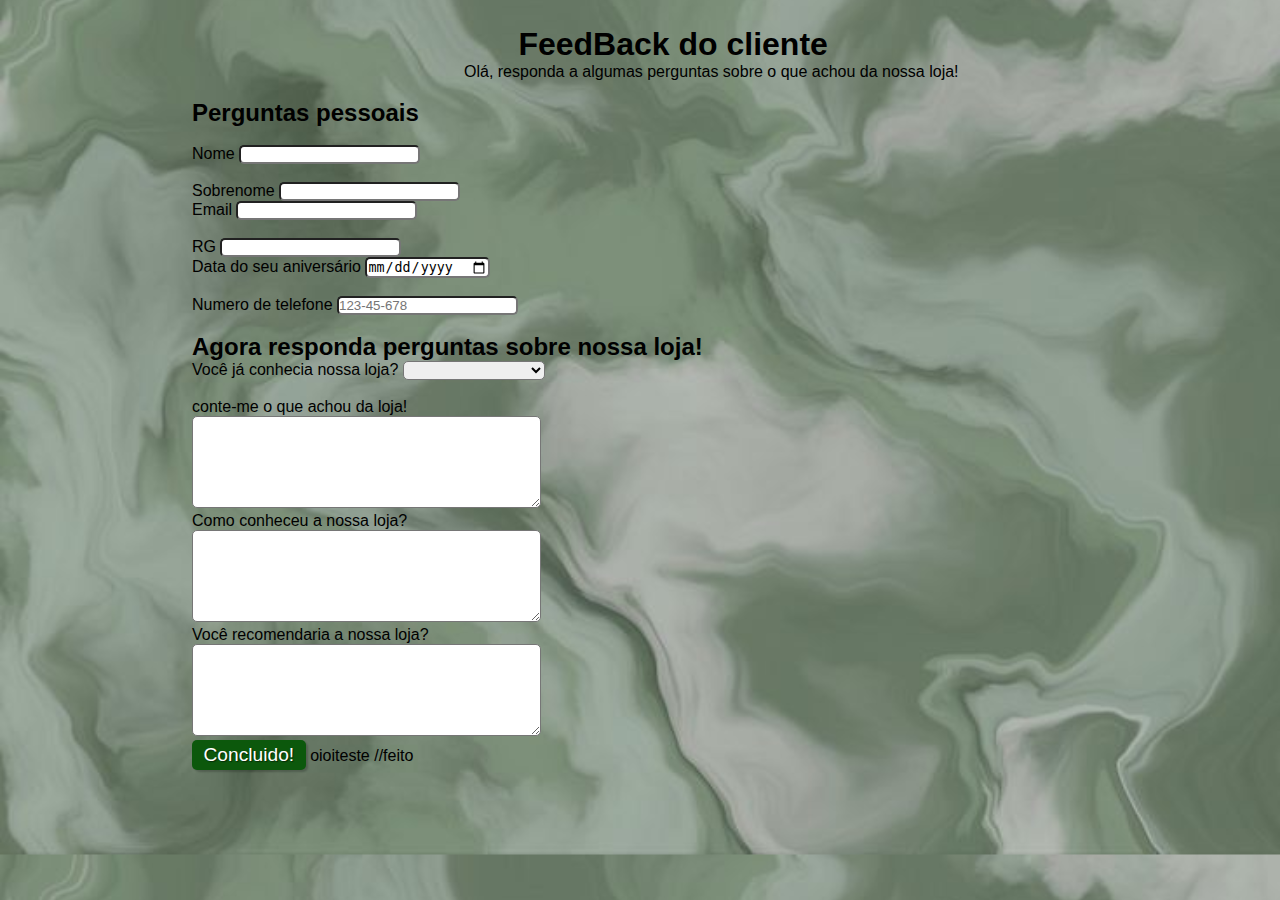
<file: form.tab.web/index.html>
<!DOCTYPE html>
<html lang="pt-br">

<head>
    <meta charset="UTF-8">
    <meta http-equiv="X-UA-Compatible" content="IE=edge">
    <meta name="viewport" content="width=device-width, initial-scale=1.0">
    <link rel="stylesheet" type="text/css" href="style.css" />
    <title>Formulários</title>

</head>

<body>
    <div class="campo">
        <h1 id="titulo"> FeedBack do cliente</h1>
        <p id="subtitulo">Olá, responda a algumas perguntas sobre o que achou da nossa loja!</p>
        <br>
        <h2>Perguntas pessoais</h2>
        <Br>
    </div>
    <form>
        <fieldset class="grupo">
            <div id="check">
                <label for="nome">Nome</label>
                <input type="text" nome="Nome" id="Nome">
                <div>
                    <br>
                    <div id="check">
                        <label for="sobrenome">Sobrenome</label>
                        <input type="text" nome="Sobrenome" id="Sobrenome" required>
                    </div>
                    <br>
                    <div id="check">
                        <label for="email">Email</label>
                        <input type="Email" nome="Email" id="Email" required>
                        <div>
                            <br>
                            <div id="check">
                                <label for="rg">RG</label>
                                <input type="text" nome="RG" id="RG" required>
                            </div>
                            <br>
                            <div id="check">
                                <label for="data">Data do seu aniversário</label>
                                <input type="date" nome="Dia" id="Dia" min="1" max="31" required>
                                <div>
                                    <br>
                                    <div id="check">
                                        <label for="numero">Numero de telefone</label>
                                        <input type="tel" nome="telefone" id="telefone" placeholder="123-45-678">
                                    </div>
        </fieldset>
    </form>
    <br>
    <div id="check">
        <h2>Agora responda perguntas sobre nossa loja!</h2>
    </div>
    <form>
        <div id="check">
            <label for="reconhecimento">Você já conhecia nossa loja?</label>
            <select id="Selecione">
                <option selected disabled value="Selecione"></option>
                <option>Sim!</option>
                <option>Não</option>
                <option>Já tinha ouvido falar</option>
            </select>
        </div>
    </form>
    <div id="check">
        <br>
        <label for="experiencia">conte-me o que achou da loja!</label><br>
        <textarea rows="6" style="width: 26em" id="o que achou" nome="o que achou"></textarea>
    </div>

    <div id="check">
        <br>
        <label>Como conheceu a nossa loja?</label><br>
        <textarea rows="6" style="width: 26em" id="o que achou" nome="o que achou"></textarea>
    </div>
    <div id="check">
        <br>
        <label for="recomendação">Você recomendaria a nossa loja?</label><br>
        <textarea rows="6" style="width: 26em" id="o que achou" nome="o que achou"></textarea>
    </div>
    <br>
    <button class="botao" type="submit">Concluido!</button>
                            oioiteste
</body>
//feito
</file>
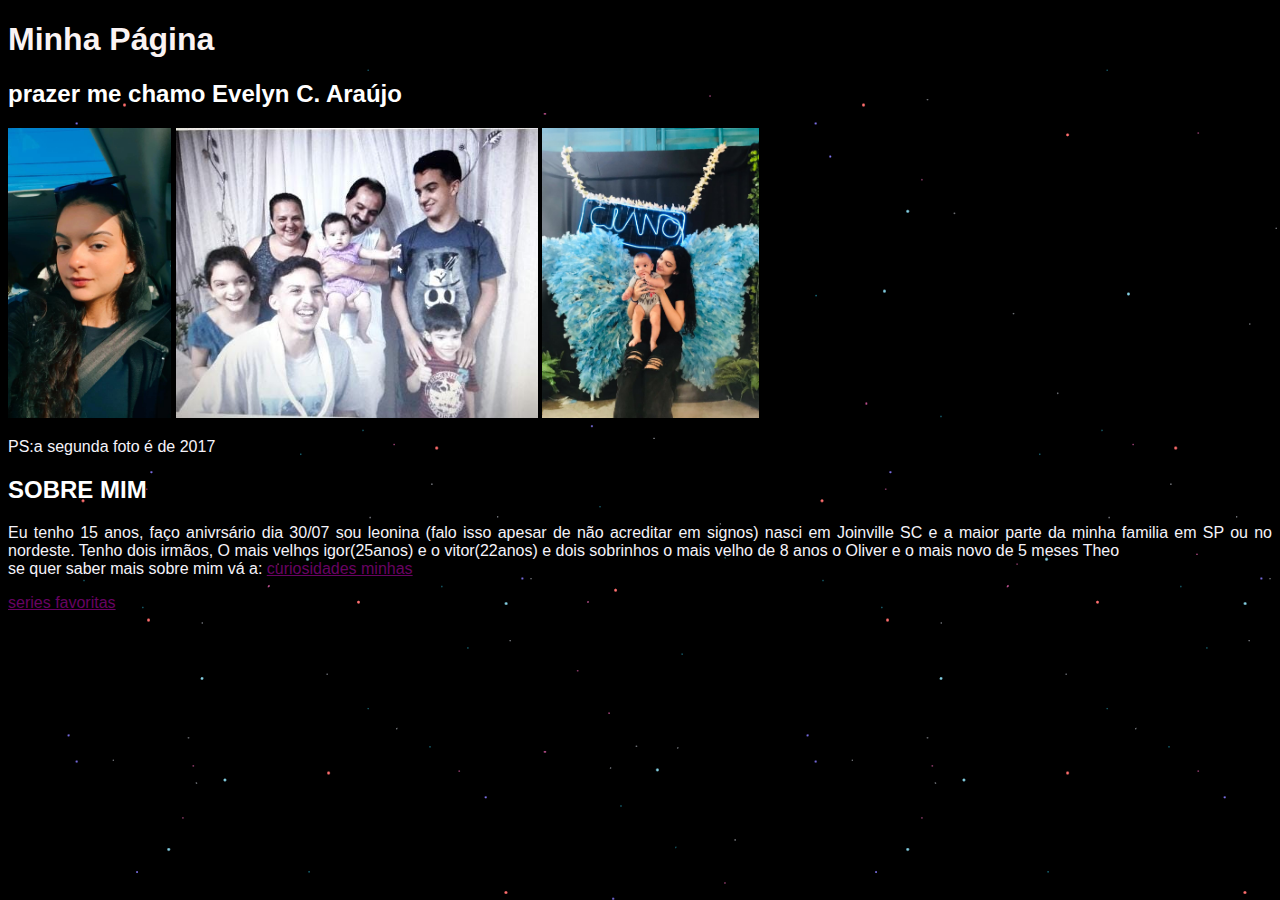
<file: trabdesen/index.html>
<!DOCTYPE html>
<html lang="pt-br">

<head>
  <meta charset="UTF-8" />
  <meta http-equiv="X-UA-Compatible" content="IE=edge" />
  <meta name="viewport" content="width=device-width, initial-scale=1.0" />
  <title>meu site</title>
  <link rel="stylesheet" href="style.css" />
</head>

<body style="font-family: Arial, Helvetica, sans-serif; color: rgb(15, 0, 29)">
  <h1>Minha Página</h1>
  <h2>prazer me chamo Evelyn C. Araújo</h2>

  <div class="container">
    <img src="evyfoto.jpeg" alt="" height="290" />
    <img src="familia.jpeg" alt="" height="290">
    <img src="theo.jpeg" alt="" height="290">
  </div>
  <p>PS:a segunda foto é de 2017</p>
  <h2>SOBRE MIM</h2>
  <p style="text-align: justify">
    Eu tenho 15 anos, faço anivrsário dia 30/07 sou leonina (falo isso apesar
    de não acreditar em signos) nasci em Joinville SC e a maior parte da minha
    familia em SP ou no nordeste. Tenho dois irmãos, O mais velhos igor(25anos) e o
    vitor(22anos) e dois sobrinhos o mais velho de 8 anos o Oliver e o mais novo de
    5 meses Theo<br>
    se quer saber mais sobre mim vá a:
    <a href="fatossobremim.html">curiosidades minhas</a>
  </p>
  <p>
    <a href="sériesfav.html"> series favoritas</a>
  </p>
</body>

</html>
</file>
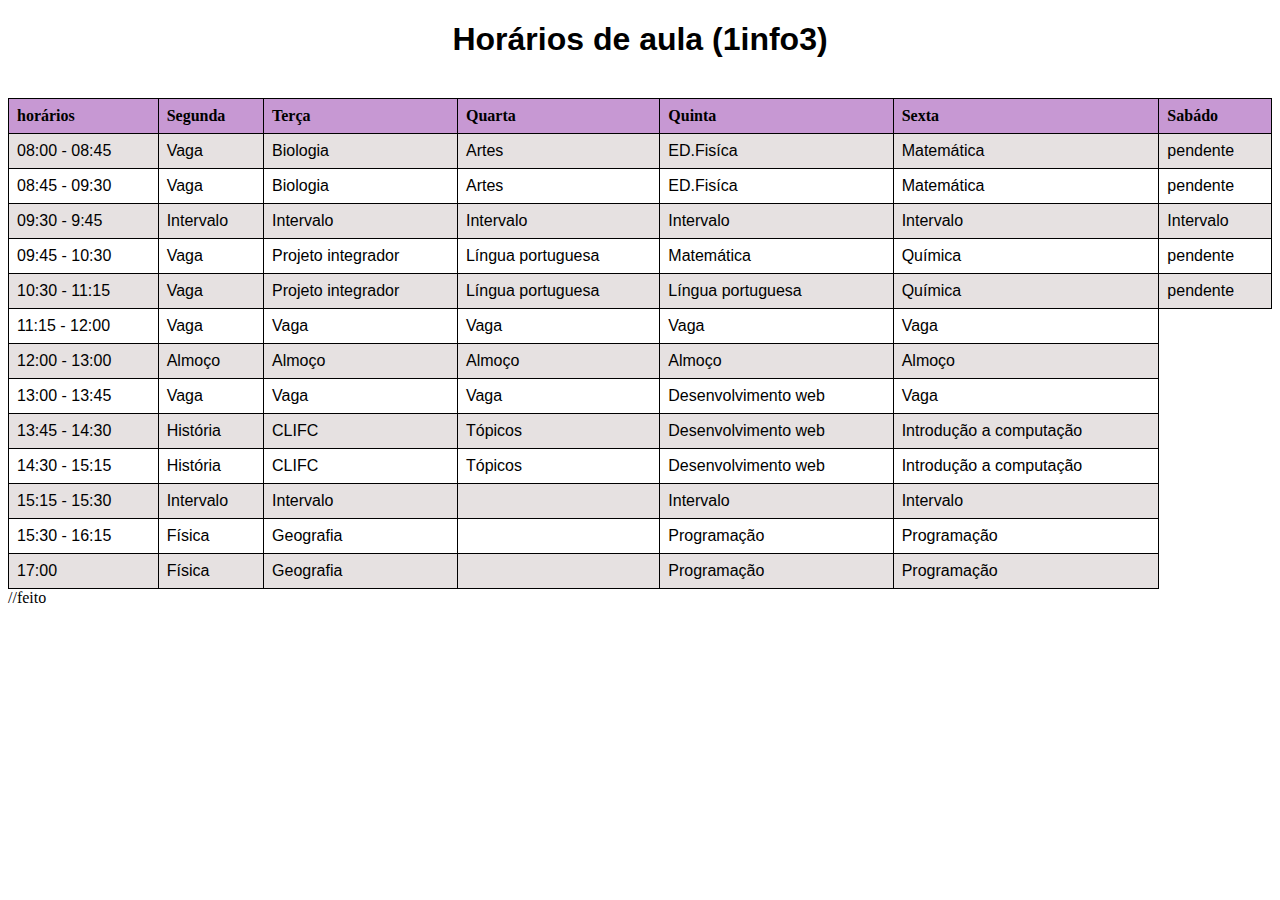
<file: form.tab.web/tabela/index.html>
<!DOCTYPE html>
<html lang="pt-br">

<head>
    <meta charset="UTF-8">
    <meta http-equiv="X-UA-Compatible" content="IE=edge">
    <meta name="viewport" content="width=device-width, initial-scale=1.0">
    <link rel="stylesheet" type="text/css" href="style.css" />
    <title>Tabela de hoarários</title>
</head>

<body>
    <div class="titulo">
        <h1 id="titulo02"> Horários de aula (1info3)</h1>
    </div>

    <table>
        <div class="semana">
            <tr id="semana02">
                <th>horários</th>
                <th>Segunda</th><br>
                <th>Terça</th>
                <th>Quarta</th>
                <th>Quinta</th>
                <th>Sexta</th>
                <th>Sabádo</th>
            </tr>
        </div>

        <tr>
            <td>08:00 - 08:45</td>
            <td>Vaga</td>
            <td>Biologia</td>
            <td>Artes</td>
            <td>ED.Fisíca</td>
            <td>Matemática</td>
            <td>pendente</td>
        </tr>
        <tr>
            <td>08:45 - 09:30</td>
            <td>Vaga</td>
            <td>Biologia</td>
            <td>Artes</td>
            <td>ED.Fisíca</td>
            <td>Matemática</td>
            <td>pendente</td>
        </tr>

        <tr>
            <td>09:30 - 9:45</td>
            <td>Intervalo</td>
            <td>Intervalo</td>
            <td>Intervalo</td>
            <td>Intervalo</td>
            <td>Intervalo</td>
            <td>Intervalo</td>
        </tr>
        <tr>
            <td>09:45 - 10:30</td>
            <td>Vaga</td>
            <td>Projeto integrador</td>
            <td>Língua portuguesa</td>
            <td>Matemática</td>
            <td>Química</td>
            <td>pendente</td>
        </tr>
        <tr>
            <td>10:30 - 11:15</td>
            <td>Vaga</td>
            <td>Projeto integrador</td>
            <td>Língua portuguesa</td>
            <td>Língua portuguesa</td>
            <td>Química</td>
            <td>pendente</td>
        </tr>
        <tr>
            <td>11:15 - 12:00</td>
            <td>Vaga</td>
            <td>Vaga</td>
            <td>Vaga</td>
            <td>Vaga</td>
            <td>Vaga</td>

        </tr>
        <tr>
            <td>12:00 - 13:00</td>
            <td>Almoço</td>
            <td>Almoço</td>
            <td>Almoço</td>
            <td>Almoço</td>
            <td>Almoço</td>

        </tr>
        <tr>
            <td>13:00 - 13:45</td>
            <td>Vaga</td>
            <td>Vaga</td>
            <td>Vaga</td>
            <td>Desenvolvimento web</td>
            <td>Vaga</td>
        </tr>
        <tr>
            <td>13:45 - 14:30</td>
            <td>História</td>
            <td>CLIFC</td>
            <td>Tópicos </td>
            <td>Desenvolvimento web</td>
            <td>Introdução a computação</td>
        </tr>
        <tr>
            <td>14:30 - 15:15</td>
            <td>História</td>
            <td>CLIFC</td>
            <td>Tópicos </td>
            <td>Desenvolvimento web</td>
            <td>Introdução a computação</td>
        </tr>
        <tr>
            <td>15:15 - 15:30</td>
            <td>Intervalo</td>
            <td>Intervalo</td>
            <td></td>
            <td>Intervalo</td>
            <td>Intervalo</td>
        </tr>
        <tr>
            <td>15:30 - 16:15</td>
            <td>Física</td>
            <td>Geografia</td>
            <td></td>
            <td>Programação</td>
            <td>Programação</td>
        </tr>
        <tr>
            <td>17:00</td>
            <td>Física</td>
            <td>Geografia</td>
            <td></td>
            <td>Programação</td>
            <td>Programação</td>
        </tr>
    </table>
</body>

</html>
//feito
</file>
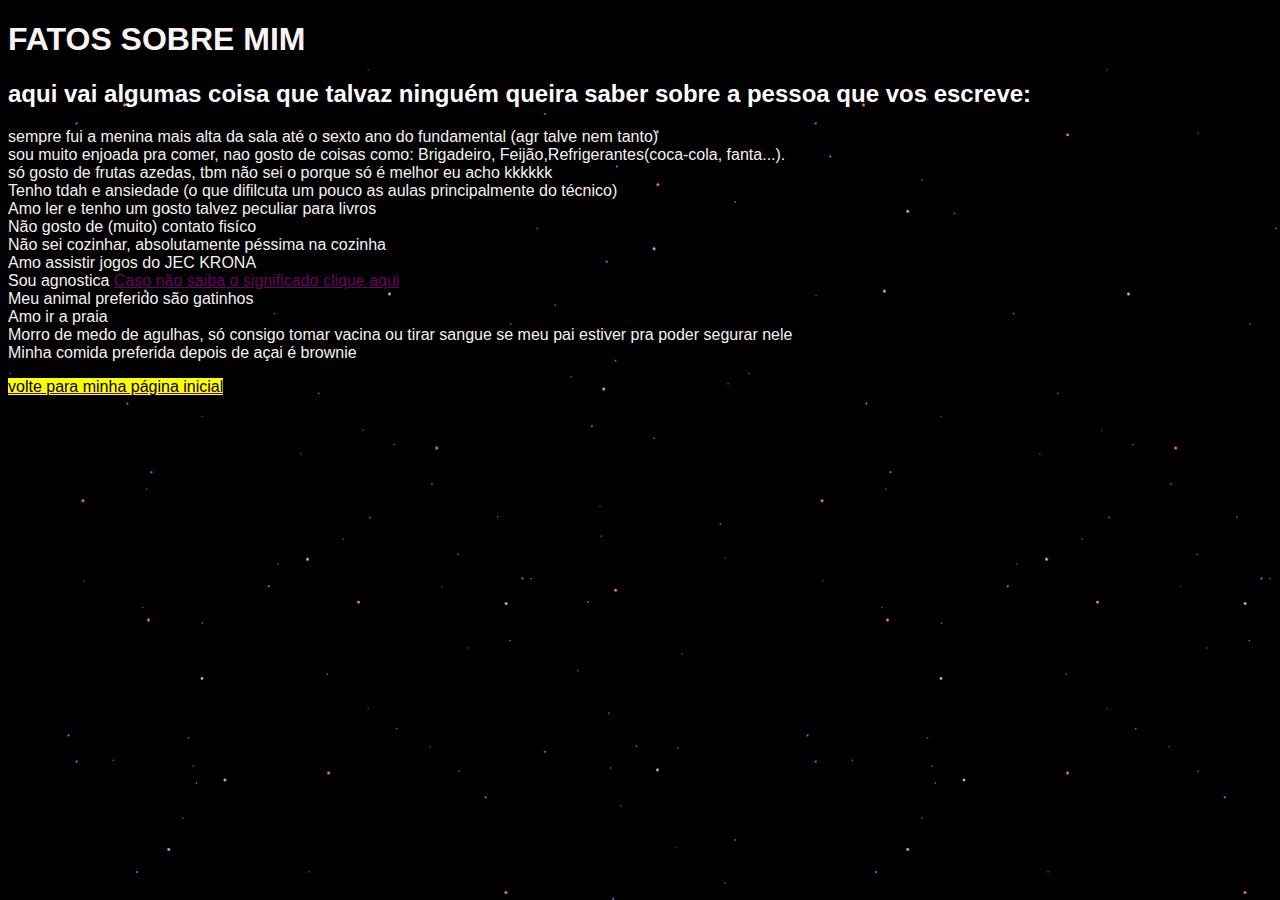
<file: trabdesen/fatossobremim.html>
<!DOCTYPE html>
<html lang="pt-br">

<head>
    <meta charset="UTF-8">
    <meta http-equiv="X-UA-Compatible" content="IE=edge">
    <meta name="viewport" content="width=device-width, initial-scale=1.0">
    <title>alguns fatos</title>
    <link rel="stylesheet" href="style.css" />
</head>

<body>
    <H1>FATOS SOBRE MIM</H1>
    <h2> aqui vai algumas coisa que talvaz ninguém queira saber sobre a pessoa que vos escreve:</h2>
    <ul type="quadro"></ul>

    <li>sempre fui a menina mais alta da sala até o sexto ano do fundamental (agr talve nem tanto)</li>
    <li>sou muito enjoada pra comer, nao gosto de coisas como: Brigadeiro, Feijão,Refrigerantes(coca-cola, fanta...).</li>
    <li>só gosto de frutas azedas, tbm não sei o porque só é melhor eu acho kkkkkk</li>
    <li>Tenho tdah e ansiedade (o que difilcuta um pouco as aulas principalmente do técnico)</li>
    <li>Amo ler e tenho um gosto talvez peculiar para livros </li>
    <li>Não gosto de (muito) contato fisíco</li>
    <li>Não sei cozinhar, absolutamente péssima na cozinha</li>
    <li>Amo assistir jogos do JEC KRONA</li>
    <li>Sou agnostica <a href="https://www.youtube.com/watch?v=3VveShoKSjg">Caso não saiba o significado clique aqui</a> </li>
    <li>Meu animal preferido são gatinhos </li>
    <li>Amo ir a praia</li>
    <li>Morro de medo de agulhas, só consigo tomar vacina ou tirar sangue se meu pai estiver pra poder segurar nele</li>
    <li>Minha comida preferida depois de açai é brownie</li>
    <p>
        <a href="index.html"><mark>volte para minha página inicial</mark></a>
    </p>
</body>

</html>
</file>
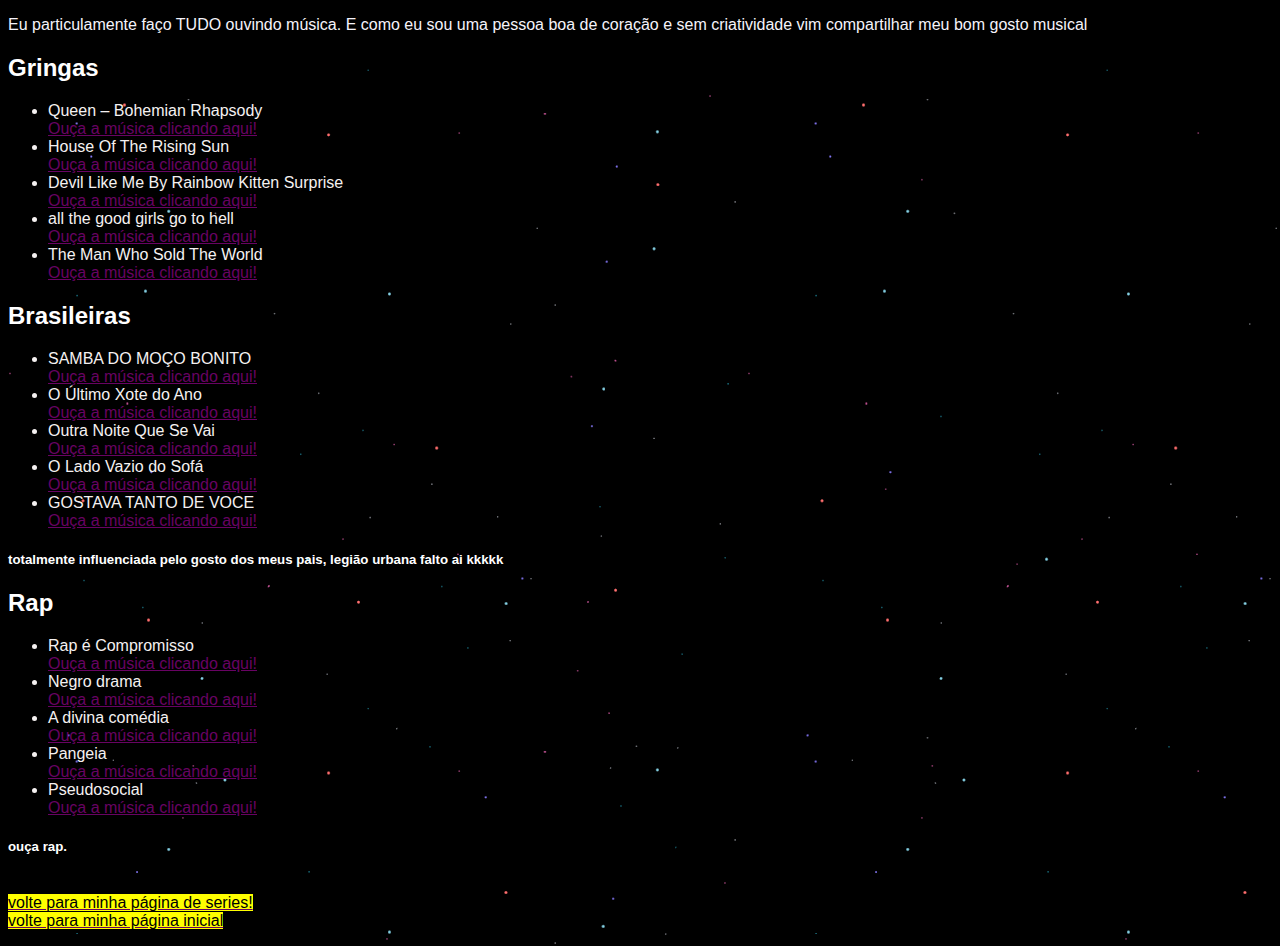
<file: trabdesen/musicas.html>
<!DOCTYPE html>
<html lang="pt-br">

<head>
    <meta charset="UTF-8">
    <meta http-equiv="X-UA-Compatible" content="IE=edge">
    <meta name="viewport" content="width=device-width, initial-scale=1.0">
    <title>musicas</title>
    <link rel="stylesheet" href="style.css" />
</head>

<body>
    <p>Eu particulamente faço TUDO ouvindo música.
        E como eu sou uma pessoa boa de coração e sem criatividade vim compartilhar meu bom gosto musical </p>
    <p>

    <h2>Gringas</h2>

    <ul>
        <li>Queen – Bohemian Rhapsody </li>
        <a href="https://www.youtube.com/watch?v=fJ9rUzIMcZQ"> Ouça a música clicando aqui!</a>
        <li>House Of The Rising Sun</li>
        <a href="https://www.youtube.com/watch?v=sHbKdI26RkE"> Ouça a música clicando aqui!</a>
        <li>Devil Like Me By Rainbow Kitten Surprise</li>
        <a href="https://www.youtube.com/watch?v=rB3GPb-ylVI"> Ouça a música clicando aqui!</a>
        <li>all the good girls go to hell</li>
        <a href="https://www.youtube.com/watch?v=-PZsSWwc9xA"> Ouça a música clicando aqui!</a>
        <li>The Man Who Sold The World</li>
        <a href="https://www.youtube.com/watch?v=fregObNcHC8"> Ouça a música clicando aqui!</a>
    </ul>
    
    <h2>Brasileiras</h2>
<ul>
    <li>SAMBA DO MOÇO BONITO</li>
    <a href="https://www.youtube.com/watch?v=fE429tDzTPA"> Ouça a música clicando aqui!</a>
    <li>O Último Xote do Ano</li>
    <a href="https://www.youtube.com/watch?v=KKTmD_OJBRQ"> Ouça a música clicando aqui!</a>
    <li>Outra Noite Que Se Vai</li>
    <a href="https://www.youtube.com/watch?v=V1oor7kC8lU"> Ouça a música clicando aqui!</a>
    <li>O Lado Vazio do Sofá</li>
    <a href="https://www.youtube.com/watch?v=CMPfnnXzU0U"> Ouça a música clicando aqui!</a>
    <li>GOSTAVA TANTO DE VOCE</li>
    <a href="https://www.youtube.com/watch?v=TZQsoLACMW0"> Ouça a música clicando aqui!</a>
</ul>
<h5>totalmente influenciada pelo gosto dos meus pais, legião urbana falto ai kkkkk </h5>

<h2>Rap</h2>
<ul>
    <li>Rap é Compromisso</li>
    <a href="https://www.youtube.com/watch?v=rC9vmpQRR40"> Ouça a música clicando aqui!</a>
    <li>Negro drama</li>
    <a href="https://www.youtube.com/watch?v=tWSr-NDZI4s"> Ouça a música clicando aqui!</a>
    <li>A divina comédia</li>
    <a href="https://www.youtube.com/watch?v=Ns0D6ZX8AYg"> Ouça a música clicando aqui!</a>
    <li>Pangeia</li>
    <a href="https://www.youtube.com/watch?v=dkPDz63RvNU"> Ouça a música clicando aqui!</a>
    <li>Pseudosocial </li>
    <a href="https://www.youtube.com/watch?v=B5hsa_IMTXc"> Ouça a música clicando aqui!</a>
</ul>
<h5>ouça rap.</h5>
<br>
    <a href="sériesfav.html"><mark>volte para minha página de series! <br></mark></a>
    <a href="index.html"><mark>volte para minha página inicial</mark></a>
    </p>
</body>

</html>
</file>
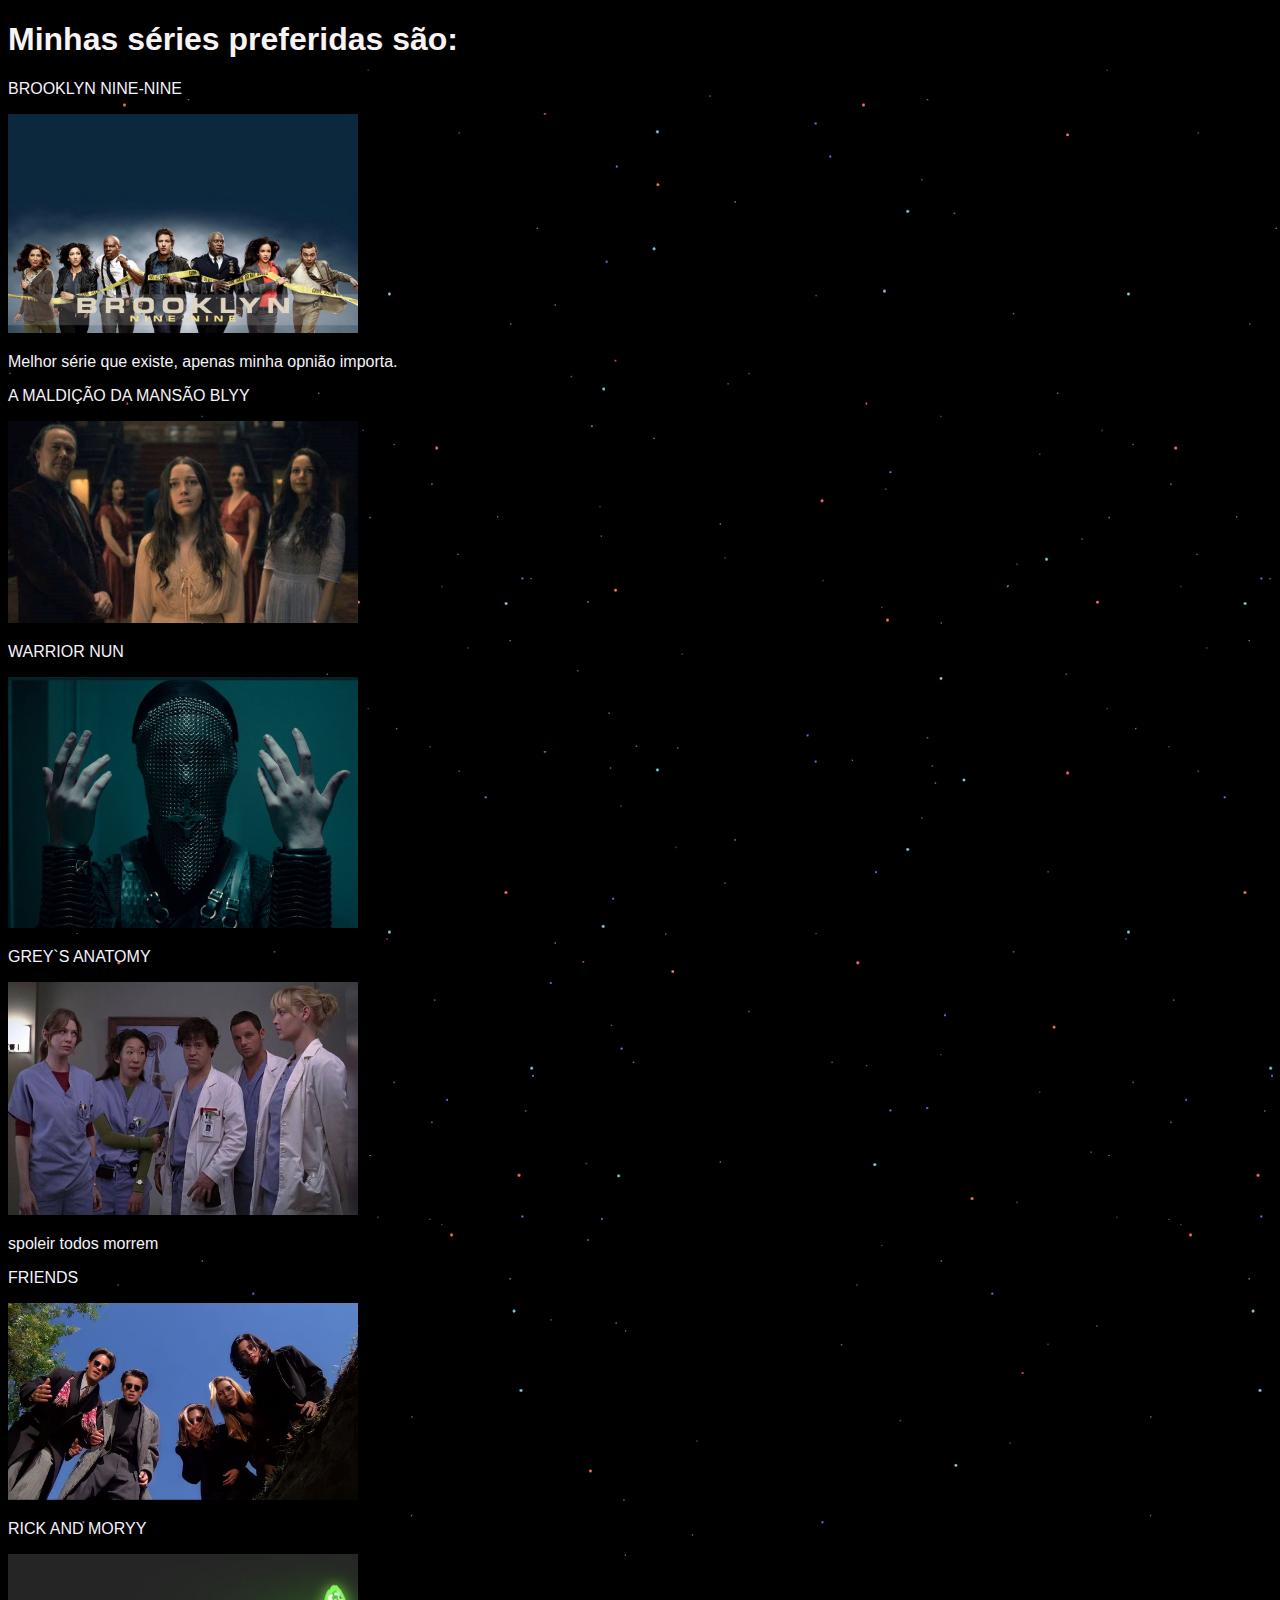
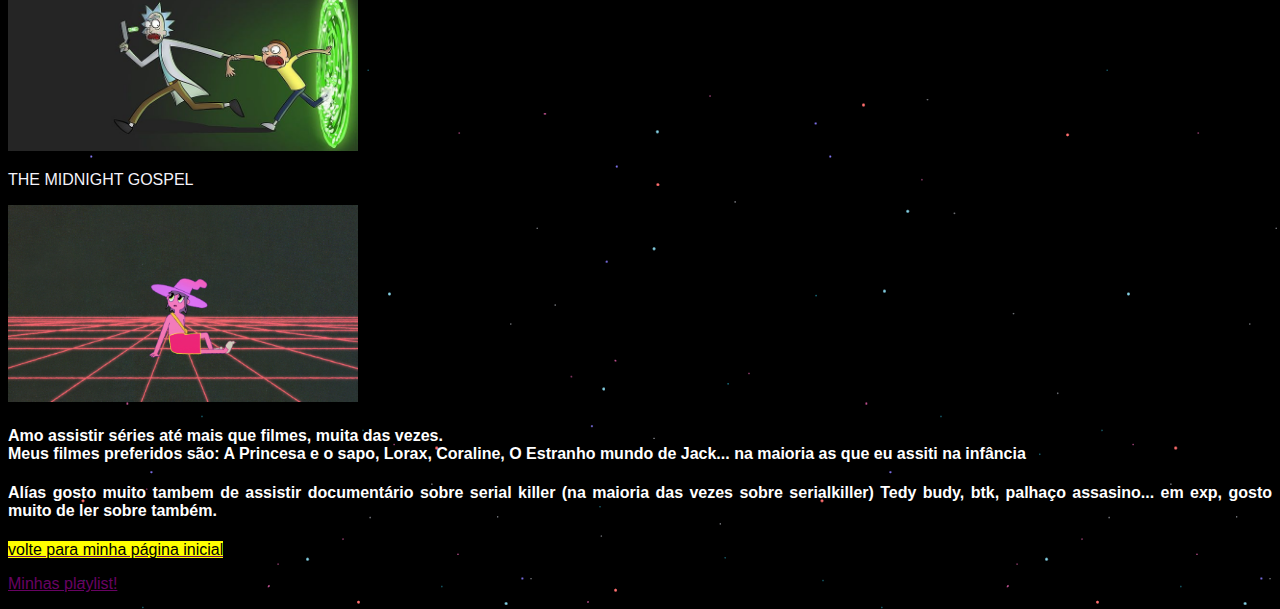
<file: trabdesen/sériesfav.html>
<!DOCTYPE html>
<html lang="pt-br">

<head>
    <meta charset="UTF-8">
    <meta http-equiv="X-UA-Compatible" content="IE=edge">
    <meta name="viewport" content="width=device-width, initial-scale=1.0">
    <title>minhas séries favoritas</title>
    <link rel="stylesheet" href="style.css" />
</head>
<body>
    <h1> Minhas séries preferidas são:</h1>

    <p> BROOKLYN NINE-NINE</p>
    <img src="Brooklyn nine nine.jpg"alt=""width="350px"><p>Melhor série que existe, apenas minha opnião importa.
    </p>
    
    <p>A MALDIÇÃO DA MANSÃO BLYY</p>
    <img src="AMaldiçãodaMansãoBly.jpg"alt=""width="350px">

    <P> WARRIOR NUN</P>
    <img src="warriornun.jpg"alt=""width="350px">

    <P> GREY`S ANATOMY</P>
    <img src="gres_anatom.jpg"alt=""width="350px"><p>spoleir todos morrem</p>

    <P> FRIENDS</P>
    <img src="Friends.jpg"alt=""width="350px">

    <P>RICK AND MORYY</P>
    <img src="rickmore.jpg"alt=""width="350px">

    <P>THE MIDNIGHT GOSPEL</P>
    <img src="The Midnight Gospel.jpg"alt=""width="350px">

    <h4> Amo assistir séries até mais que filmes, muita das vezes.<br>
        Meus filmes preferidos são:
        A Princesa e o sapo, Lorax, Coraline, O Estranho mundo de Jack... na maioria as que eu assiti na infância
    </h4>

    <h4>Alías gosto muito tambem de assistir documentário sobre serial killer (na maioria das vezes sobre serialkiller)
        Tedy budy, btk, palhaço assasino... em exp, gosto muito de ler sobre também.
    </h4>

    <p>
        <a href="index.html"><mark>volte para minha página inicial</mark></a>
    </p>

    <P>
        <a href="musicas.html">Minhas playlist!</a>
    </P>

</body>

</html>
</file>
<file: form.tab.web/style.css>
* {
    margin: auto;
    padding: 0;
}

#titulo {
    font-family: sans-serif;
    color: rgb(0, 0, 0);
    margin-left: 30%;
}

#subtitulo {
    font-family: sans-serif;
    color: rgb(0, 0, 0);
    margin-left: 25%;
}

fieldset {
    border: 0;
}

body {
    background-image: url(440a9ac9-de4e-440b-bc94-82038279626c.jpg);
    background-position: 20% 35%;
    background-size: cover;
    font-family: sans-serif;
    font-size: 1em;
    margin-left: 15%;
    margin-top: 2%;
    justify-content: center;
}

input,
select,
textarea,
button {
    border-radius: 5px;
}

.classe {
    margin-bottom: 1cm;
}

.classe label {
    margin-bottom: 0.2em;
    color: rgb(44, 196, 102);
    display: block;
}

fieldset.grupo.classe {
    float: left;
    margin-right: 1em;
}

.campo input[type="text"],
.campo input[type="email"],
.campo select,
.campo textarea {
    padding: 0.2em;
    border: 1px rgb(13, 160, 50);
    box-shadow: 3px 3px 3px rgba(0, 0, 0, 0.2);
    display: block;
}

#check {
    display: contents;
}

.botao {
    font-size: 1.2em;
    background: #0c580c;
    border: 0;
    margin-bottom: 1em;
    color: #ffffff;
    padding: 0.2em 0.6em;
    box-shadow: 2px 2px 2px rgba(0, 0, 0, 0.2);
    text-shadow: 1px 1px 1px rgba(0, 0, 0, 0.5);

}

.botao:hover {
    background: #41c541;
    box-shadow: inset 4px 4px 4px rgba(0, 0, 0, 0.2);

}
</file>
<file: trabdesen/style.css>
@charset "UTF-8";

h1 {
text-align: justify; color: rgb(250, 243, 243);

}
body{

background-image : url(wallpaper.png);
    
    text-align: justify;
    font-family: Arial, Helvetica, sans-serif;
}
h2 {
text-align: justify;color: white;
}

p{
    text-align: justify;color: rgb(245, 243, 250);   
}

li{
    text-align: justify;color: rgb(245, 241, 241);
}

a{
    text-align: justify;color: rgb(104, 3, 99);
}
h4{
    text-align: justify;color: white;
}
h5{
    text-align: justify;color: white;
}
</file>
<file: form.tab.web/tabela/style.css>
table {
  font-family: arial, sans-serif;
  border-collapse: collapse;
  width: 100%;
}

td,
th {
  border: 1px solid #000000;
  text-align: left;
  padding: 8px;
}

tr:nth-child(even) {
  background-color: #e6e1e1;
}

#semana02 {
  font-family: Helvética;
  background-color: rgb(199, 152, 211);
}

#titulo02 {
  font-family: 'Lucida Sans', 'Lucida Sans Regular', 'Lucida Grande', 'Lucida Sans Unicode', Geneva, Verdana, sans-serif;
  text-align: center;
}
</file>
